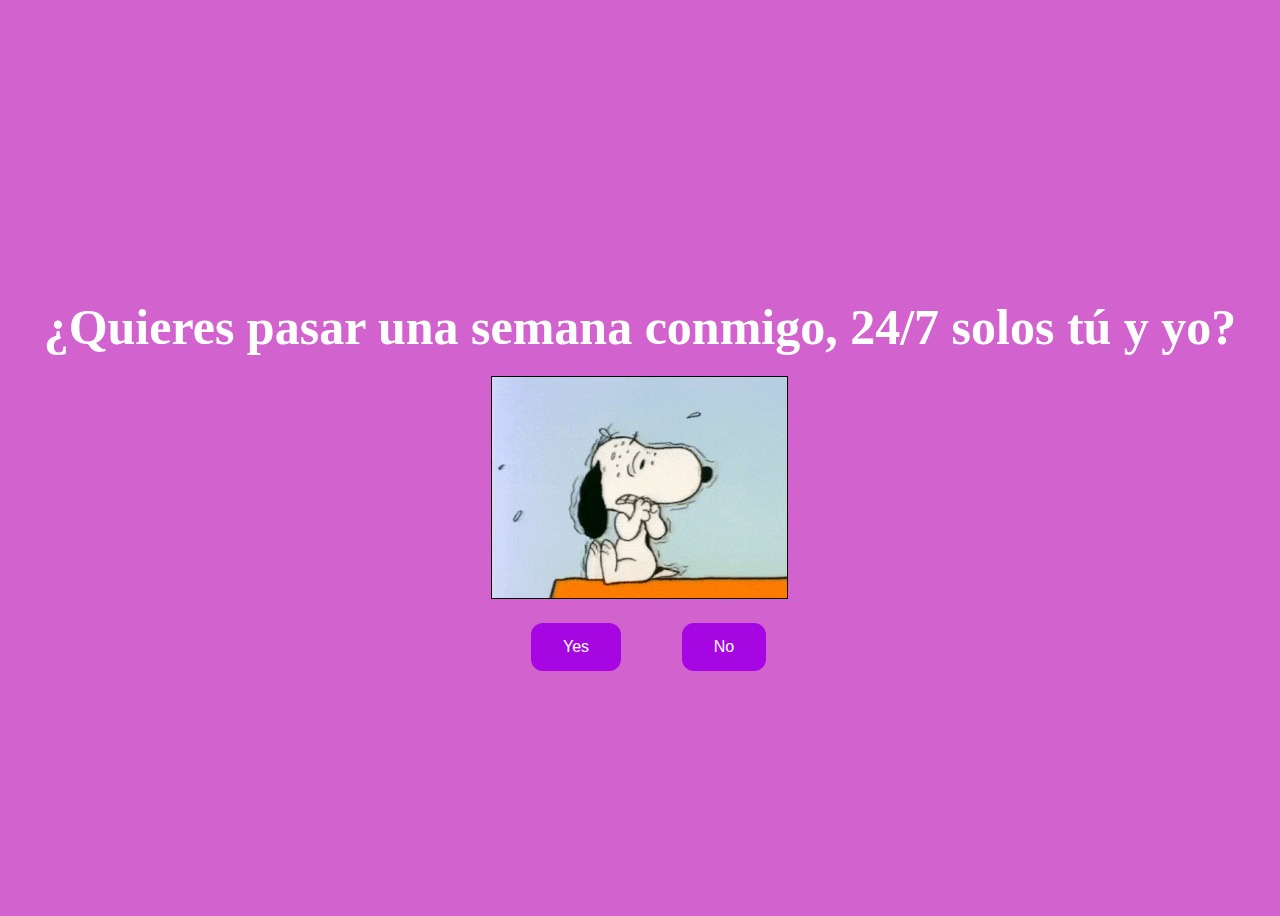
<file: index.html>
<!DOCTYPE html>
<html lang="en">
    <head>
        <link rel="stylesheet" href="./style/css/style.css">
        
    </head> 
    <body>
        <div class="container">
            <div >
                <h1 class = "header_text">¿Quieres pasar una semana conmigo, 24/7 solos tú y yo?</h1>
            </div>
            <div class="gif_container">
                <img src="./style/imagenes/nervios.gif" alt="snoopy">
            </div>
            <div class = "buttons">
                <button class="btn" id = "yesButton" onclick="nextPage()">Yes</button>
                <button class="btn" id="noButton" onmouseover="moveButton()">No</button>
                <script>
                    function nextPage() {
                        window.location.href = "yes.html";
                    }
                    
                    function moveButton() {
                        var x = Math.random() * (window.innerWidth - document.getElementById('noButton').offsetWidth);
                        var y = Math.random() * (window.innerHeight - document.getElementById('noButton').offsetHeight);
                        document.getElementById('noButton').style.left = `${x}px`;
                        document.getElementById('noButton').style.top = `${y}px`;
                    }
                </script> 
            </div>
        </div>
       
    </body> 
</html>
</file>
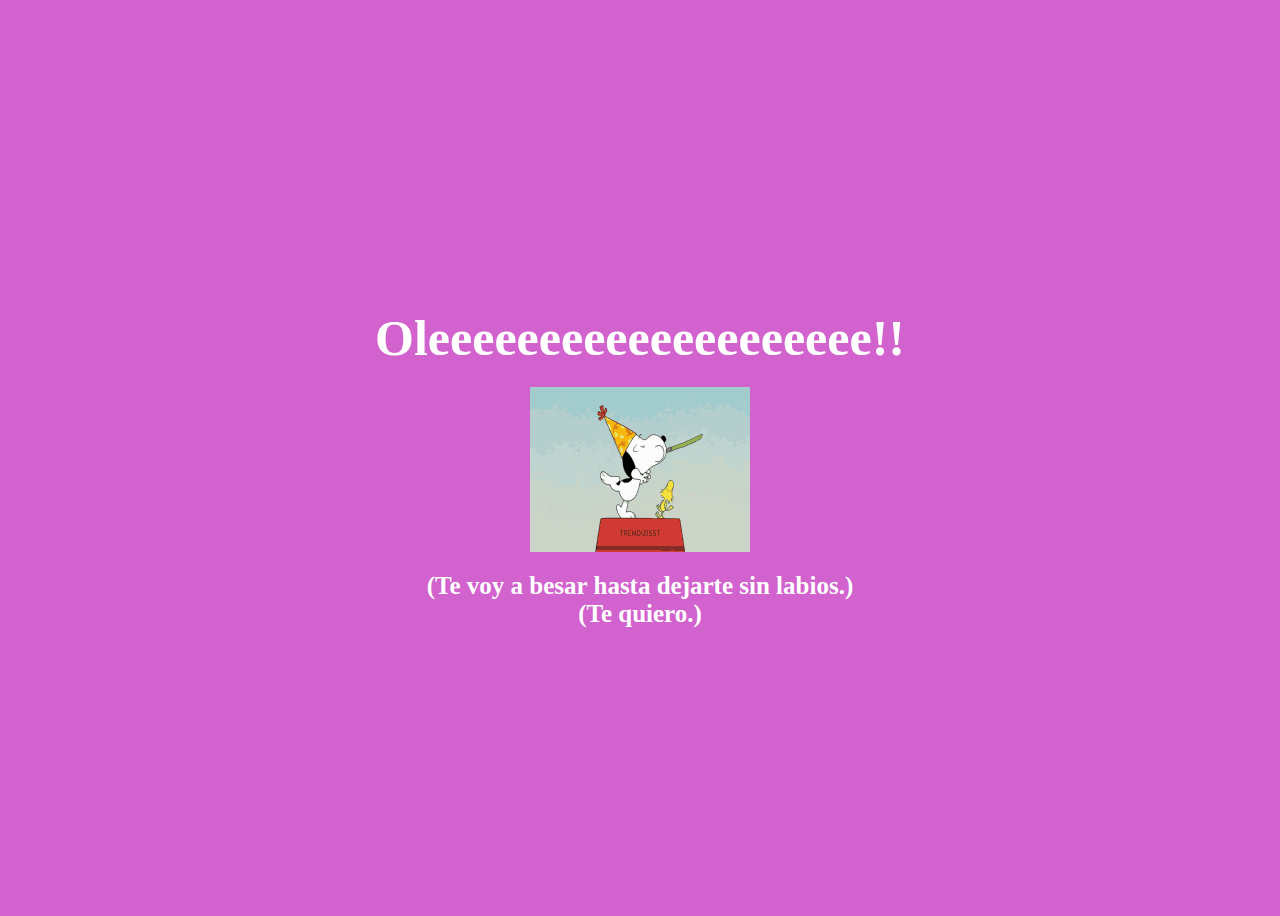
<file: yes.html>
<!DOCTYPE html>
<html lang="en">
    <head>
        <link rel="stylesheet" href="./style/css/yes_style.css">
        
    </head> 
    <body>
        <div class="container">
            <div >
                <h1 class = "header_text">Oleeeeeeeeeeeeeeeeeeee!! </h1>
            </div>
            <div class="gif_container">
                <img src="./style/imagenes/celebracion.gif" alt="snoopy">
            </div>
            <p class = "text"> (Te voy a besar hasta dejarte sin labios.) <br> (Te quiero.) </p>
        </div>
       
    </body> 
</html>
</file>
<file: style/css/style.css>
body {
    display: flex;
    justify-content: center;
    align-items: center;
    height: 100vh;
    background-color: #D262CD;
}

/* Position the "No" button absolutely within body */
#noButton {
    position: absolute;
    margin-left: 150px;
    margin-top: 20px;
    transition: 0.5s;
    /* Smooth movement */
}

#yesButton {
    position: absolute;
    margin-top: 20px;
    margin-right: 150px;
    /* Smooth movement */
}

.header_text {
    font-family: 'Nunito';
    font-size: 50px;
    font-weight: bold;
    color: white;
    text-align: center;
    margin-top: 20px;
    margin-bottom: 0px;
}

.buttons {
    display: flex;
    flex-direction: row;
    justify-content: center;
    align-items: center;
    margin-top: 40px;
    margin-left: 20px;
    /* optional: adds some space between the buttons */
}

.btn {
    background-color: #A506E1;
    color: white;
    padding: 15px 32px;
    text-align: center;
    display: inline-block;
    font-size: 16px;
    margin: 4px 2px;
    cursor: pointer;
    border: none;
    border-radius: 12px;
    transition: background-color 0.3s ease;
}

.btn:hover {
    background-color: #FAF9F6;
}

.gif_container {
    display: flex;
    justify-content: center;
    align-items: left;
    margin-top: 20px;
}
</file>
<file: style/css/yes_style.css>
body {
    display: flex;
    justify-content: center;
    align-items: center;
    height: 100vh;
    background-color: #D262CD;
}

/* Position the "No" button absolutely within body */
#noButton {
    position: absolute;
    margin-left: 150px;
    transition: 0.5s;
    /* Smooth movement */
}

#yesButton {
    position: absolute;
    margin-right: 150px;
    /* Smooth movement */
}

.header_text {
    font-family: 'Nunito';
    font-size: 50px;
    font-weight: bold;
    color: white;
    text-align: center;
    margin-top: 20px;
    margin-bottom: 0px;
}

.text {
    font-family: 'Nunito';
    font-size: 25px;
    font-weight: bold;
    color: white;
    text-align: center;
    margin-top: 20px;
    margin-bottom: 0px;
}

.buttons {
    display: flex;
    flex-direction: row;
    justify-content: center;
    align-items: center;
    margin-top: 20px;
    margin-left: 20px;
    /* optional: adds some space between the buttons */
}

.btn {
    background-color: #FFB6C1;
    color: white;
    padding: 15px 32px;
    text-align: center;
    display: inline-block;
    font-size: 16px;
    margin: 4px 2px;
    cursor: pointer;
    border: none;
    border-radius: 12px;
    transition: background-color 0.3s ease;
}

.btn:hover {
    background-color: #FAF9F6;
}

.gif_container {
    display: flex;
    justify-content: center;
    align-items: center;
    margin-top: 20px;
}
</file>
